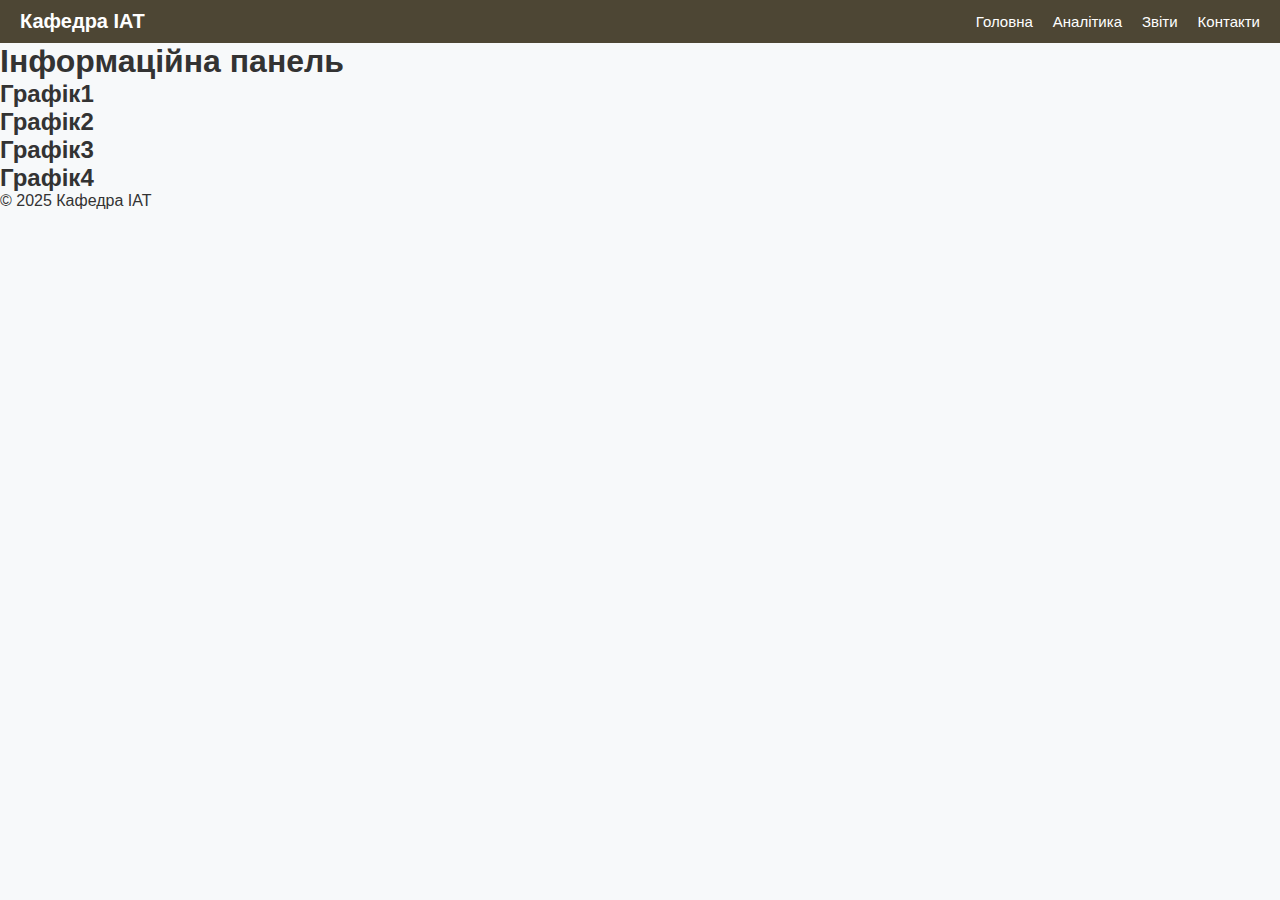
<file: Theme5/practice53/index.html>
<!DOCTYPE html>
<html lang="en">
<head>
    <meta charset="UTF-8">
    <meta name="viewport" content="width=device-width, initial-scale=1.0">
    <title>Document</title>
    <link rel="stylesheet" href="style.css">
</head>
<body>
    <!-- Навігаційна панель -->
    <div class="navbar">
        <div class="logo">Кафедра ІАТ</div>
        <ul class="nav-menu">
            <li><a href="#">Головна</a></li>
            <li><a href="#">Аналітика</a></li>
            <li><a href="#">Звіти</a></li>
            <li><a href="#">Контакти</a></li>
        </ul>
    </div>

    <!-- Заголовок -->
    <header class="header">
        <h1>Інформаційна панель</h1>
    </header>

    <!-- Основна інформація -->
    <main class="container">
        <div class="flex-container">
            <div class="graph-block">
                <h2>Графік1</h2>
                <div class="graph-placeholder">

                </div>
            </div>
        </div>
        <div class="flex-container">
            <div class="graph-block">
                <h2>Графік2</h2>
                <div class="graph-placeholder">

                </div>
            </div>
        </div>
        <div class="flex-container">
            <div class="graph-block">
                <h2>Графік3</h2>
                <div class="graph-placeholder">

                </div>
            </div>
        </div>
        <div class="flex-container">
            <div class="graph-block">
                <h2>Графік4</h2>
                <div class="graph-placeholder">

                </div>
            </div>
        </div>
    </main>

    <!-- Підвал сторінки -->
    <footer class="footer">
        &copy; 2025 Кафедра ІАТ
    </footer>
</body>
</html>
</file>
<file: Theme5/practice53/style.css>
:root {
    --color-primary: #4D4634;
    --color-accent: #F39200;
    --color-background: #f7f9fa;
    --color-secondary-bg: #e6e6ea;
    --color-text: #333;
    --color-light-bg: #fff;
    --color-border: #d4d8d6;
    --color-placeholder: #f1f3f5;
}

* {
    margin: 0;
    padding: 0;
    box-sizing: border-box;
}

body {
    font-family:Arial, Helvetica, sans-serif;
    background-color: var(--color-background);
    color: var(--color-text);
}

.navbar {
    background-color: var(--color-primary);  
    color: var(--color-light-bg); 
    display: flex;
    justify-content: space-between; 
    align-items: center;
    padding: 10px 20px;
}

.logo {
    font-weight: bold;
    font-size: 20px;
}

.nav-menu {
    list-style: none;
    display:flex;
}

.nav-menu li {
    margin-left: 20px;
}

.nav-menu a {
    color: var(--color-light-bg);
    text-decoration: none;
    font-size: 15px;
}

.nav-menu a:hover {
    color: var(--color-accent);
}
</file>
